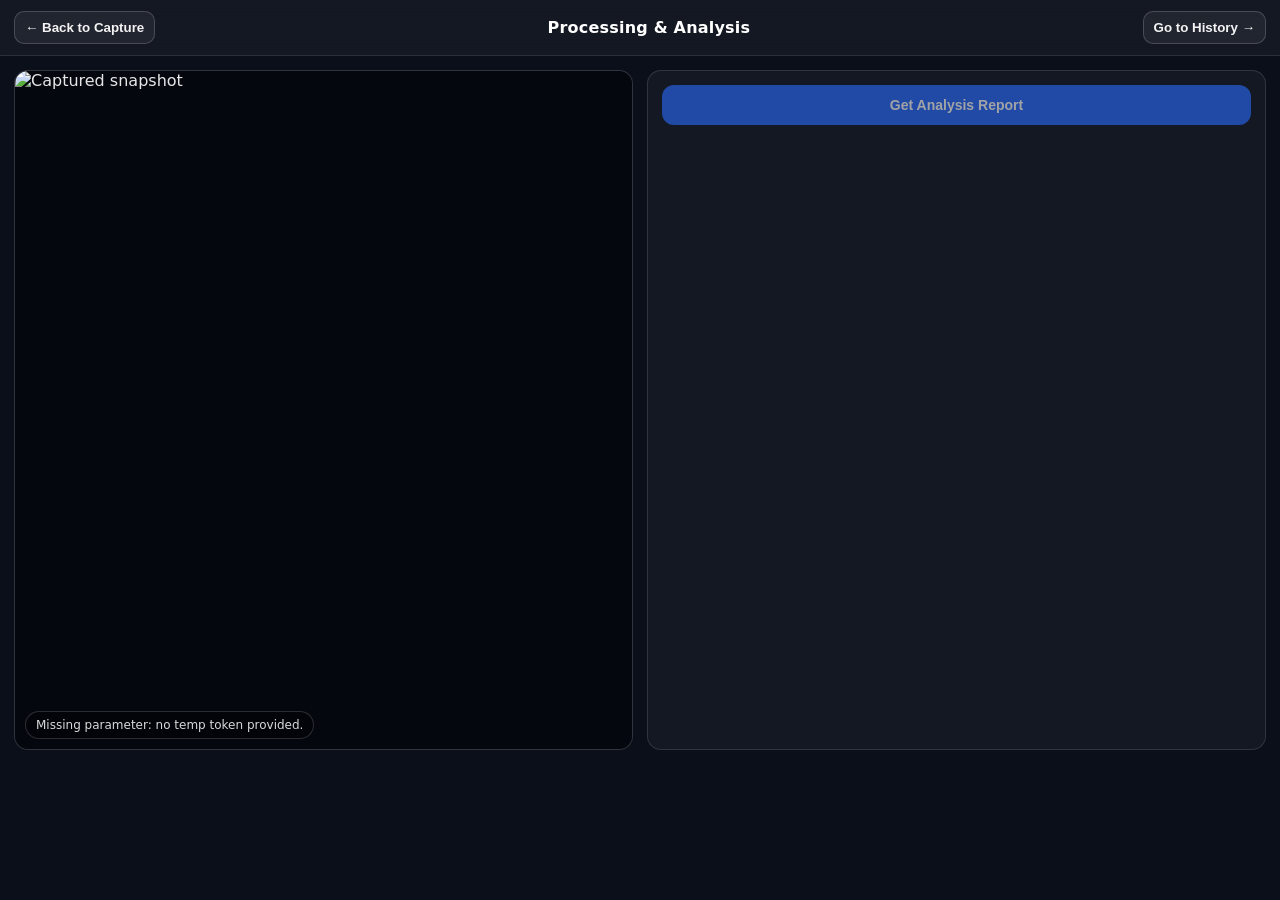
<file: frontend/pages/process/index.html>
<!doctype html>
<html lang="en">
<head>
  <meta charset="utf-8" />
  <meta name="viewport" content="width=device-width,initial-scale=1" />
  <title>Processing & Analysis</title>
  <link rel="stylesheet" href="./process.css" />
</head>
<body>
  <header class="topbar">
    <button id="btnBack" class="navbtn">← Back to Capture</button>
    <div class="title">Processing & Analysis</div>
    <button id="btnHistory" class="navbtn">Go to History →</button>
  </header>

  <main class="container">
    <section class="frame">
      <img id="shotImg" alt="Captured snapshot" />
      <div id="imgHint" class="hint"></div>
    </section>

    <section class="panel">
      <button id="btnAnalyze" class="primary">Get Analysis Report</button>

      <div id="loading" class="loading hidden" aria-live="polite">
        <div class="spinner"></div>
        <div class="loadingText">Generating analysis report…</div>
      </div>

      <section id="reportBox" class="report hidden">
        <div class="reportHeader">
          <div class="reportTitle">Analysis Report</div>
          <button id="btnCopy" class="ghost">Copy</button>
        </div>
        <div id="reportText" class="reportBody"></div>
      </section>

      <div id="errBox" class="error hidden"></div>
    </section>
  </main>

  <!-- Render logic is separated for easier future modifications -->
  <script src="./report_render.js"></script>
  <script src="./process.js"></script>
</body>
</html>
</file>
<file: frontend/pages/process/process.css>
/* process.css - full (50/50 split, dark UI, internal scroll) */

* { box-sizing: border-box; }
html, body { height: 100%; }

body{
  margin: 0;
  font-family: ui-sans-serif, system-ui, -apple-system, Segoe UI, Roboto, Helvetica, Arial, "Apple Color Emoji","Segoe UI Emoji";
  background: #0b0f1a;
  color: rgba(255,255,255,.9);
  overflow: hidden; /* 页面不整体滚动，滚动放在面板内部 */
}

/* Top bar */
.topbar{
  height: 56px;
  display:flex;
  align-items:center;
  justify-content:space-between;
  padding: 0 14px;
  border-bottom: 1px solid rgba(255,255,255,.10);
  background: rgba(255,255,255,.04);
  backdrop-filter: blur(10px);
}

.title{
  font-weight: 800;
  color: #fff;
  letter-spacing: .2px;
}

.navbtn{
  appearance:none;
  border: 1px solid rgba(255,255,255,.18);
  background: rgba(255,255,255,.06);
  color: rgba(255,255,255,.95);
  padding: 8px 10px;
  border-radius: 10px;
  font-weight: 700;
  cursor: pointer;
}

.navbtn:hover{ background: rgba(255,255,255,.10); }

/* Layout */
.container{
  display: grid;
  grid-template-columns: 1fr 1fr; /* ✅ 左右各一半 */
  gap: 14px;
  padding: 14px;
  align-items: start;

  /* 主体高度固定在视口内：100vh - 顶栏 */
  height: calc(100vh - 56px);
}

@media (max-width: 980px){
  body{ overflow: auto; }
  .container{
    grid-template-columns: 1fr;
    height: auto;
  }
}

/* Left image frame */
.frame{
  border: 1px solid rgba(255,255,255,.12);
  border-radius: 14px;
  background: rgba(255,255,255,.04);
  overflow: hidden;
  position: relative;

  /* 控制左图不再过大：固定在可视高度内 */
  height: calc(100vh - 56px - 28px);  /* 顶栏 56 + container padding 14*2 */
  max-height: 680px;
  min-height: 340px;
}

#shotImg{
  width: 100%;
  height: 100%;
  object-fit: contain;
  display:block;
  background: #05070f;
}

.hint{
  position: absolute;
  left: 10px;
  bottom: 10px;
  padding: 6px 10px;
  border-radius: 999px;
  background: rgba(0,0,0,.35);
  border: 1px solid rgba(255,255,255,.16);
  color: rgba(255,255,255,.85);
  font-size: 12px;
}

/* Right panel */
.panel{
  border: 1px solid rgba(255,255,255,.12);
  border-radius: 14px;
  background: rgba(255,255,255,.04);
  padding: 14px;

  /* 跟左侧同高度 */
  height: calc(100vh - 56px - 28px);
  max-height: 680px;
  min-height: 340px;

  display: flex;
  flex-direction: column;
  overflow: hidden; /* 内容滚动交给内部 */
}

.primary{
  width: 100%;
  appearance:none;
  border: 0;
  border-radius: 12px;
  padding: 12px 14px;
  font-size: 14px;
  font-weight: 800;
  cursor: pointer;
  background: #2b6cff;
  color: #fff;
  flex: 0 0 auto;
}

.primary:disabled{
  opacity: .6;
  cursor: not-allowed;
}

/* Loading */
.loading{
  margin-top: 14px;
  display:flex;
  align-items:center;
  gap: 10px;
  color: rgba(255,255,255,.85);
  flex: 0 0 auto;
}

.spinner{
  width: 18px;
  height: 18px;
  border-radius: 50%;
  border: 3px solid rgba(255,255,255,.20);
  border-top-color: rgba(255,255,255,.85);
  animation: spin 1s linear infinite;
}

@keyframes spin{ to { transform: rotate(360deg); } }

.loadingText{ font-weight: 700; }

/* Report box */
.report{
  margin-top: 14px;
  background: rgba(255,255,255,0.06);
  border: 1px solid rgba(255,255,255,0.12);
  border-radius: 14px;
  padding: 12px 14px;

  /* 占满 panel 剩余空间并可滚动 */
  flex: 1 1 auto;
  min-height: 0;           /* 让内部滚动生效的关键 */
  overflow: hidden;
  display: flex;
  flex-direction: column;
}

.reportHeader{
  display:flex;
  align-items:center;
  justify-content:space-between;
  margin-bottom: 10px;
  flex: 0 0 auto;
}

.reportTitle{
  color:#fff;
  font-weight:900;
  font-size: 16px;
}

.ghost{
  appearance:none;
  cursor:pointer;
  color:#fff;
  border: 1px solid rgba(255,255,255,.18);
  background: rgba(255,255,255,.06);
  padding: 6px 10px;
  border-radius: 10px;
  font-weight: 800;
}

.ghost:hover{ background: rgba(255,255,255,.10); }

.reportBody{
  color:#fff;
  white-space: normal;
  line-height: 1.75;
  font-size: 14px;

  /* 报告内容滚动 */
  overflow: auto;
  min-height: 0;
  padding-right: 6px;
}

/* Report sections */
.reportSection{
  padding: 12px 0;
  border-top: 1px solid rgba(255,255,255,.12);
}

.reportSection:first-child{ border-top: none; }

.reportH{
  font-weight: 900;
  margin: 0 0 8px 0;
  font-size: 14px;
  color: rgba(255,255,255,.96);
}

.reportP{
  margin: 0 0 8px 0;
  color: rgba(255,255,255,.88);
}

.reportRow{
  display:flex;
  gap: 10px;
  margin: 6px 0 0 0;
  flex-wrap: wrap;
  align-items: center;
}

.badge{
  display:inline-block;
  padding: 2px 10px;
  border-radius: 999px;
  border: 1px solid rgba(255,255,255,.18);
  background: rgba(255,255,255,.06);
  color: rgba(255,255,255,.92);
  font-size: 12px;
  font-weight: 900;
  letter-spacing: .3px;
}

.badge.ok{
  background: rgba(0,255,160,.10);
  border-color: rgba(0,255,160,.22);
}

.badge.warn{
  background: rgba(255,200,0,.12);
  border-color: rgba(255,200,0,.25);
}

.badge.danger{
  background: rgba(255,80,80,.12);
  border-color: rgba(255,80,80,.25);
}

.muted{ color: rgba(255,255,255,.65); }

/* Error */
.error{
  margin-top: 14px;
  padding: 10px 12px;
  border-radius: 12px;
  border: 1px solid rgba(255,80,80,.30);
  background: rgba(255,80,80,.10);
  color: rgba(255,255,255,.95);
  font-weight: 700;
  flex: 0 0 auto;
}

.hidden{ display:none !important; }
</file>
